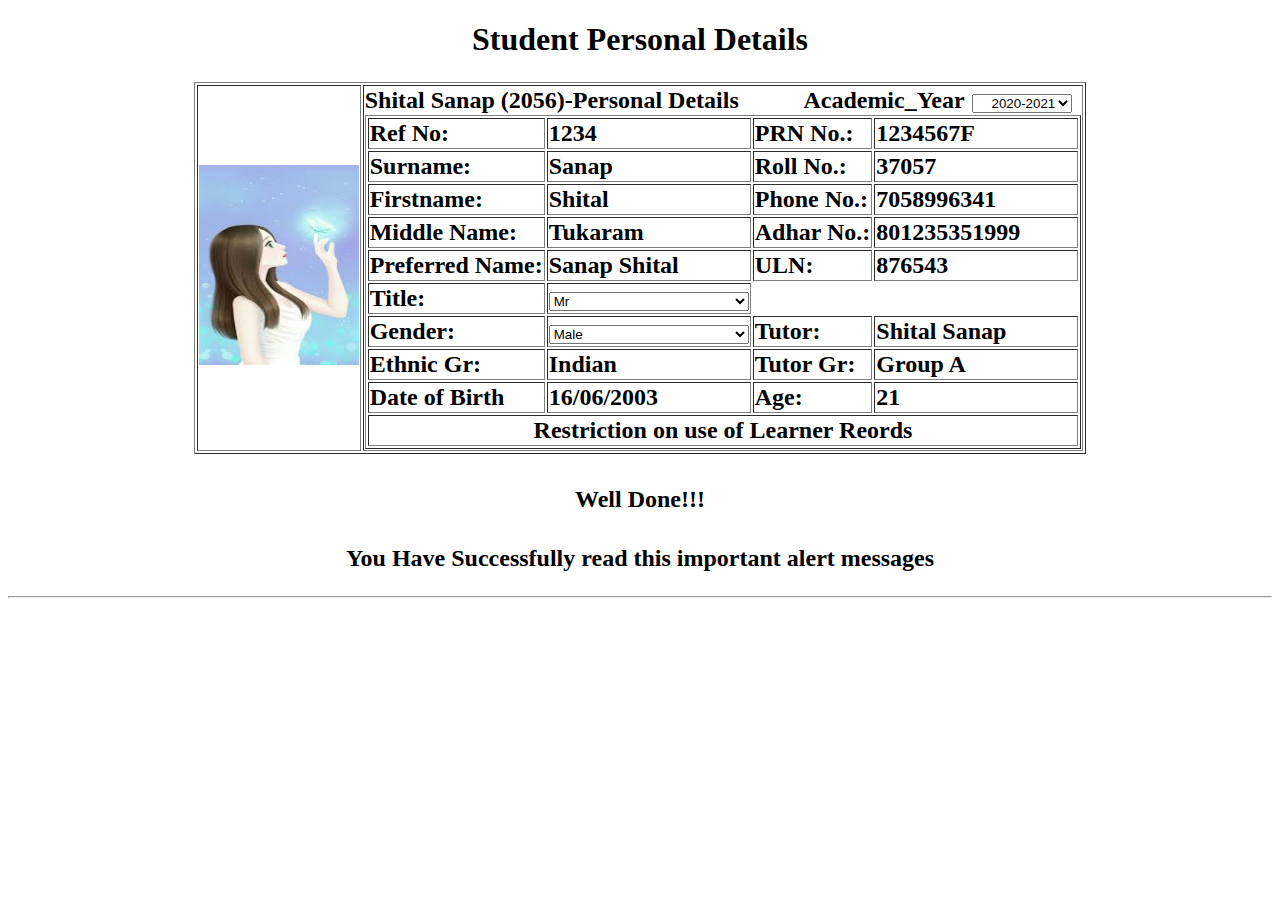
<file: Shital.html>
<!DOCTYPE html>
<html lang="en">

<head>
    <meta charset="UTF-8">
    <meta name="viewport" content="width=device-width, initial-scale=1.0">
    <title>Student1</title>
    <style type="text">

        .obtn{
            width: 50px;
            height: 40px;
            font-size: 50;
            border-radius: 4px;
        }

    </style>
</head>
<center>
    <h1>Student Personal Details</h1>
    <h2>
        <p>
        <table border="1">
            <tr>
                <td rowspan=12> <img src="shital.jfif" width="160" height="200"></td>
                <td>
                    <table border="1">
                        <thead>
                            Shital Sanap (2056)-Personal Details &nbsp &nbsp &nbsp &nbsp &nbsp
                            Academic_Year <select name=" academic" id="iAcademic"
                                style="width: 100px; margin: 2px; text-align: right;" class="obtn">
                                <option value="2020-2021">2020-2021</option>
                                <option value="2021-2022">2021-2022</option>
                                <option value="2022-2023">2022-2023</option>
                                <option value="2023-2024">2023-2024</option>
                            </select>
                        </thead>

                        <tfoot>
                            <tr>
                                <td colspan="4" align="center">
                                    <b>Restriction on use of Learner Reords</b>
                                </td>
                            </tr>
                        </tfoot>

                        <tr>
                            <td>Ref No:</td>
                            <td>1234</td>
                            <td>PRN No.:</td>
                            <td style="width: 200px;">1234567F</td>
                        </tr>

                        <tr>
                            <td>Surname:</td>
                            <td>Sanap</td>
                            <td>Roll No.:</td>
                            <td style="width: 200px;">37057</td>
                        </tr>

                        <tr>
                            <td>Firstname:</td>
                            <td>Shital</td>
                            <td>Phone No.:</td>
                            <td style="width: 200px;">7058996341</td>
                        </tr>

                        <tr>
                            <td>Middle Name:</td>
                            <td>Tukaram</td>
                            <td>Adhar No.:</td>
                            <td style="width: 200px;">801235351999</td>
                        </tr>

                        <tr>
                            <td>Preferred Name:</td>
                            <td> Sanap Shital</td>
                            <td>ULN:</td>
                            <td style="width: 200px;">876543</td>
                        </tr>

                        <tr>
                            <td>
                                Title:
                            </td>
                            <td> <select name="title" id="iTitle" style="width: 200px;" class="obtn">
                                    <option value="mr">Mr</option>
                                    <option value="mrs">Mrs</option>
                                    <option value="dr">Dr</option>
                                    <option value="Prof">Prof</option>
                                    <option value="cap">Capt</option>
                                    <option value="Miss">Miss</option>
                                </select></td>
                        </tr>

                        <tr>
                            <td>Gender:</td>
                            <td> <select name="title" id="iTitle" style="width: 200px;" class="obtn">
                                    <option value="male">Male</option>
                                    <option value="male">Female</option>
                                </select></td>

                            <td>Tutor:</td>
                            <td>Shital Sanap</td>
                        </tr>

                        <tr>
                            <td>Ethnic Gr:</td>
                            <td>Indian</td>
                            <td>Tutor Gr:</td>
                            <td>Group A</td>
                        </tr>

                        <tr>
                            <td>Date of Birth</td>
                            <td>16/06/2003</td>
                            <td>Age:</td>
                            <td>21</td>
                        </tr>

                    </table>

        </table>

        <div class="alert alert-success" role="alert">
            <h4 class="alert-heading">Well Done!!!</h4>
            <p>You Have Successfully read this important alert messages</p>
            <hr>
        </div>
</center>

<body>

</body>

</html>
</file>
